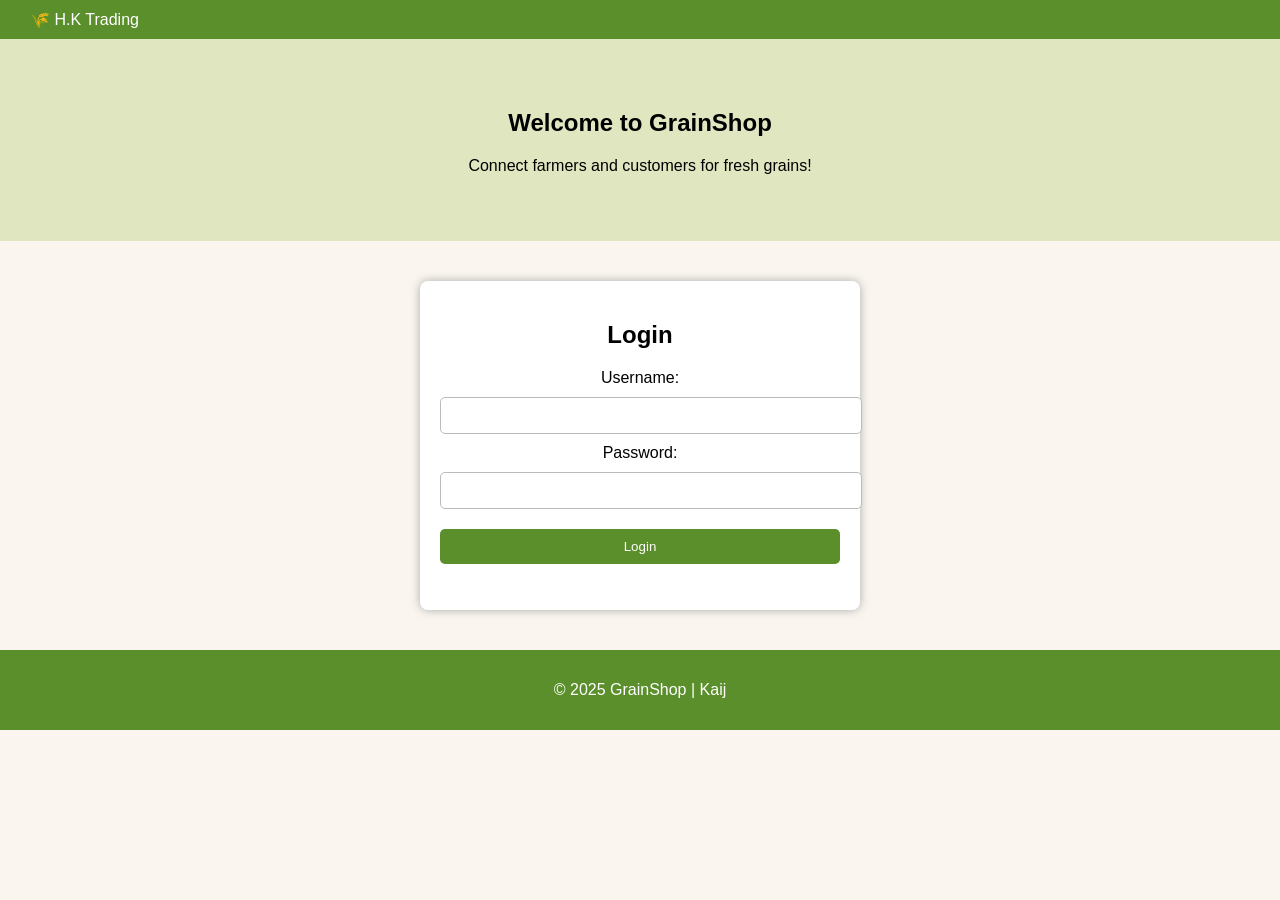
<file: index.html>
<!DOCTYPE html>
<html lang="en">
<head>
  <meta charset="UTF-8">
  <meta name="viewport" content="width=device-width, initial-scale=1.0">
  <title>GrainShop | Login</title>
  <link rel="stylesheet" href="style.css">
</head>
<body>
  <header class="navbar">
    <div class="logo">🌾 H.K Trading</div>
  </header>

  <section class="hero">
    <h1>Welcome to GrainShop</h1>
    <p>Connect farmers and customers for fresh grains!</p>
  </section>

  <section class="login-section">
    <h2>Login</h2>
    <form id="loginForm">
      <label>Username:</label>
      <input type="text" id="username" required>

      <label>Password:</label>
      <input type="password" id="password" required>

      <button type="submit">Login</button>
    </form>
    <p id="loginMessage" class="message"></p>
  </section>

  <footer>
    <p>© 2025 GrainShop | Kaij</p>
  </footer>

  <script src="script.js"></script>
</body>
</html>
</file>
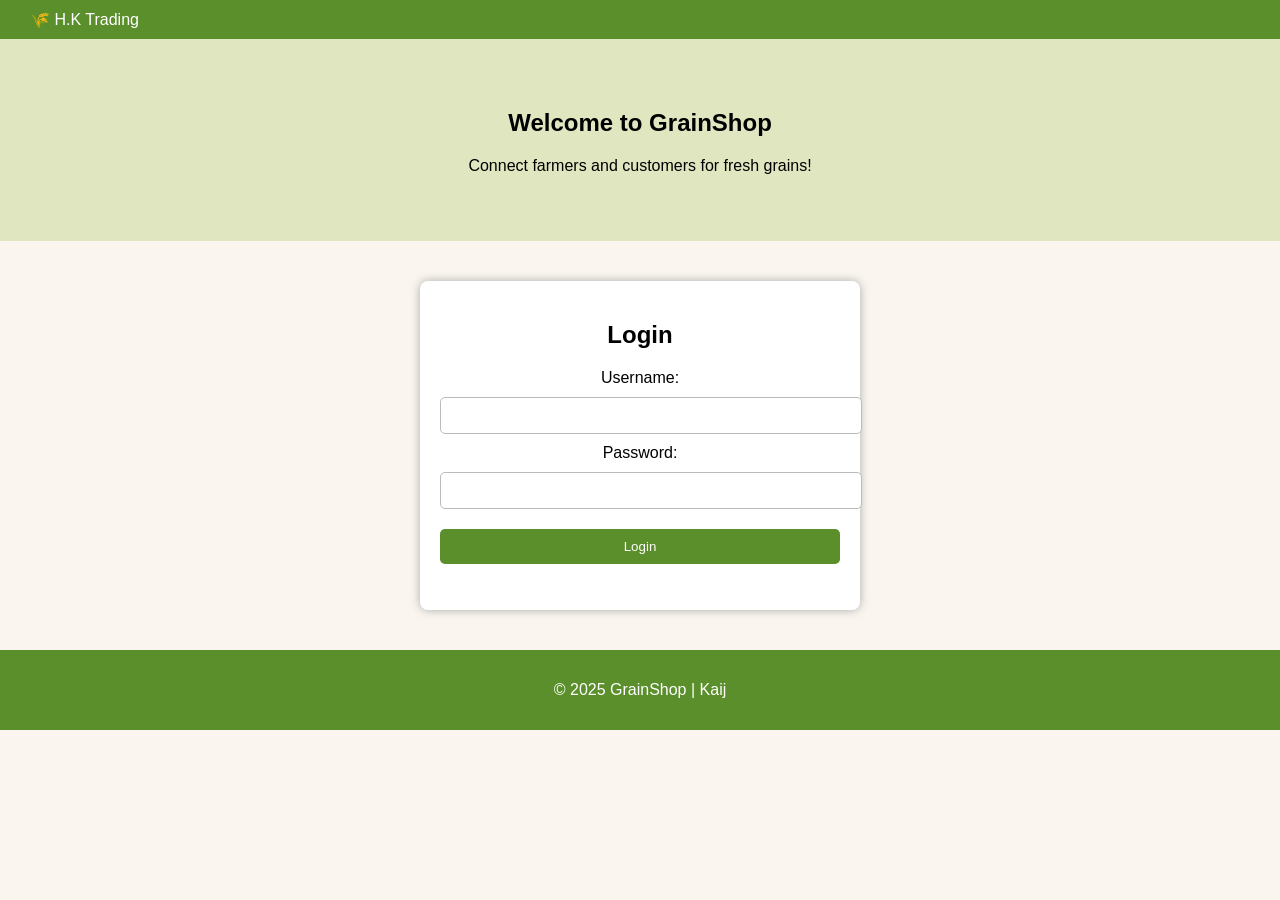
<file: profile.html>
<!DOCTYPE html>
<html lang="en">
<head>
  <meta charset="UTF-8">
  <meta name="viewport" content="width=device-width, initial-scale=1.0">
  <title>Profile | GrainShop</title>
  <link rel="stylesheet" href="style.css">
</head>
<body>
  <header class="navbar">
    <div class="logo">🌾 GrainShop</div>
    <nav>
      <a href="view-products.html">Products</a>
      <a href="sell.html">Sell</a> 
      <a href="profile.html" class="active">Profile</a>
      <a href="about.html">About</a>
      <a href="contact.html">Contact</a>
      <a href="#" id="logoutBtn">Logout</a>
    </nav>
  </header>

  <section class="profile-section">
    <h1>User Profile</h1>
    <div class="profile-container">
      <img src="https://cdn-icons-png.flaticon.com/512/149/149071.png" alt="Profile" class="profile-pic">
      <div class="profile-info">
        <h2 id="profileName">Loading...</h2>
        <p id="profileRole">Role: </p>
        <p id="profileEmail">Email: user@example.com</p>
        <p id="profilePhone">Phone: +91 98765 43210</p>
        <p id="profileAddress">Address: Solapur, Maharashtra</p>
      </div>
    </div>
    <div class="profile-links">
      <a href="view-products.html" id="customerLink" class="hidden">🛒 View Products</a>
    
    </div>
  </section>

  <footer>
    <p>© 2025 GrainShop | Solapur</p>
  </footer>

  <script src="script.js"></script>
</body>
</html>
</file>
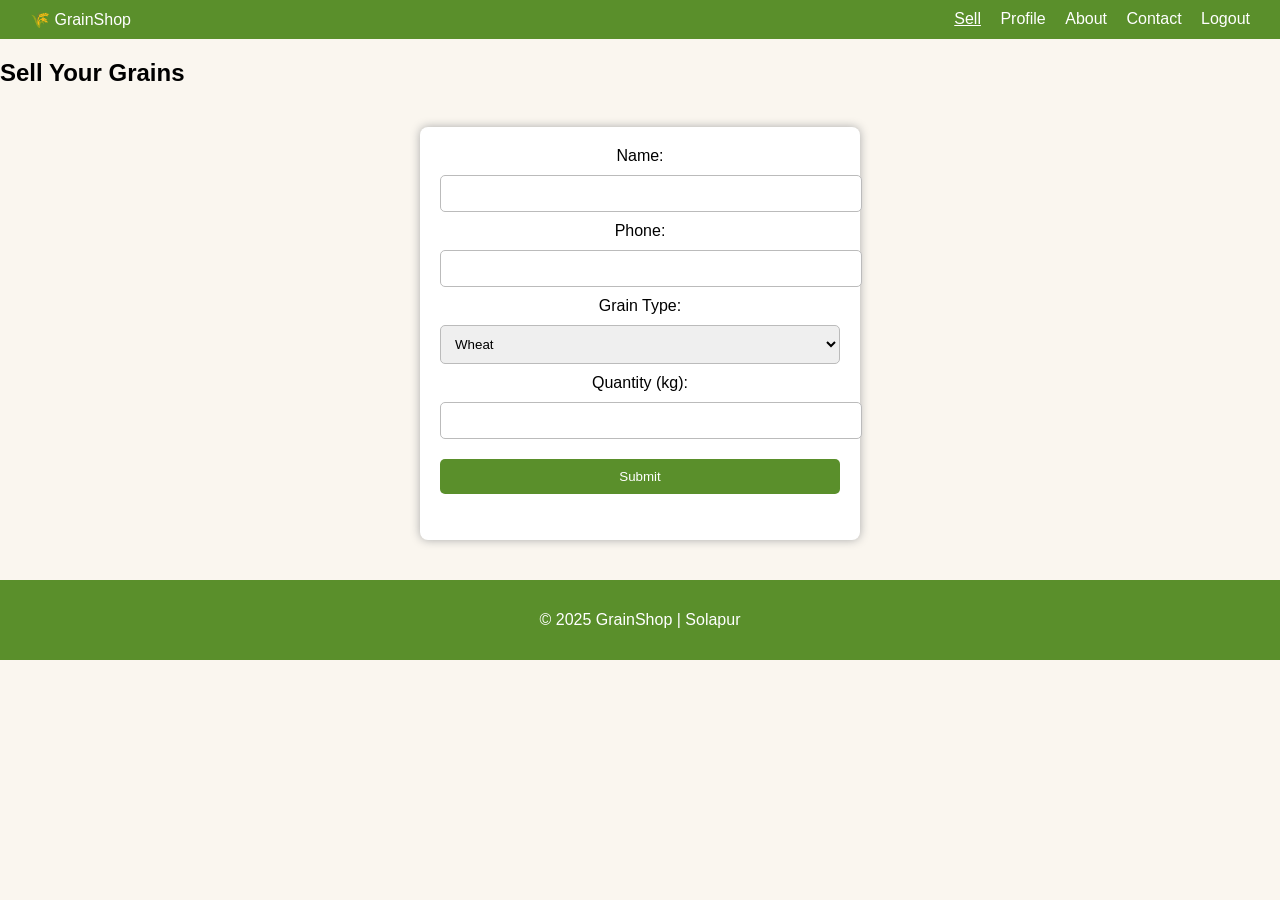
<file: sell.html>
<!DOCTYPE html>
<html lang="en">
<head>
  <meta charset="UTF-8">
  <meta name="viewport" content="width=device-width, initial-scale=1.0">
  <title>Sell Grains | GrainShop</title>
  <link rel="stylesheet" href="style.css">
</head>
<body>
  <header class="navbar">
    <div class="logo">🌾 GrainShop</div>
    <nav>
      <a href="sell.html" class="active">Sell</a>
      <a href="profile.html">Profile</a>
      <a href="about.html">About</a>
      <a href="contact.html">Contact</a>
      <a href="#" id="logoutBtn">Logout</a>
    </nav>
  </header>

  <section class="page-header">
    <h1>Sell Your Grains</h1>
  </section>

  <section class="form-section">
    <form id="sellForm">
      <label>Name:</label>
      <input type="text" id="farmerName" required>
      <label>Phone:</label>
      <input type="text" id="farmerPhone" required>
      <label>Grain Type:</label>
      <select id="grainType" required>
        <option>Wheat</option>
        <option>Jowar</option>
        <option>Bajra</option>
        <option>Other</option>
      </select>
      <label>Quantity (kg):</label>
      <input type="number" id="grainQty" required>
      <button type="submit">Submit</button>
    </form>
    <p id="sellMsg" class="message"></p>
  </section>

  <footer>
    <p>© 2025 GrainShop | Solapur</p>
  </footer>
  <script src="script.js"></script>
</body>
</html>
</file>
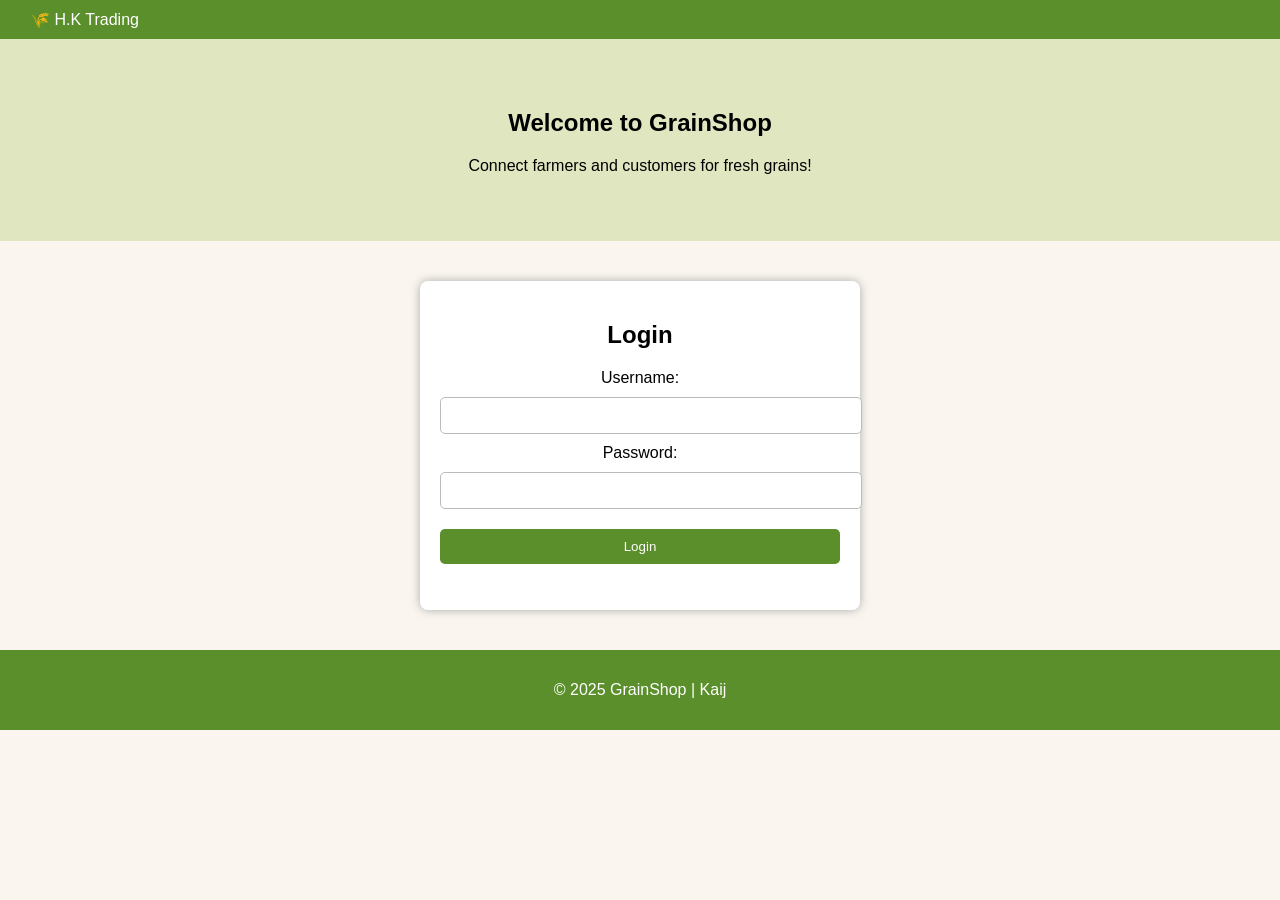
<file: viewproduct.html>
<!DOCTYPE html>
<html lang="en">
<head>
  <meta charset="UTF-8">
  <meta name="viewport" content="width=device-width, initial-scale=1.0">
  <title>Products | GrainShop</title>
  <link rel="stylesheet" href="style.css">
</head>
<body>
  <header class="navbar">
    <div class="logo">🌾 GrainShop</div>
    <nav>
      <a href="view-products.html" class="active">Products</a>
      <a href="profile.html">Profile</a>
      <a href="sell.html">Sell</a>
      <a href="about.html">About</a>
      <a href="contact.html">Contact</a>
      <a href="#" id="logoutBtn">Logout</a>
    </nav>
  </header>

  <section class="page-header">
    <h1>Available Grains</h1>
  </section>

  <section class="products-grid" id="productsGrid">
   
  </section>

  <footer>
    <p>© 2025 GrainShop | Solapur</p>
  </footer>

  <script src="script.js"></script>
  <script>
  
    const user = JSON.parse(localStorage.getItem("grainshopUser"));
    if(!user){
      alert("Please login first!");
      window.location.href = "index.html";
    }

    const products = [
      { name: "Wheat", price: 45 },
      { name: "Jowar", price: 40 },
      { name: "Bajra", price: 38 },
      { name: "Maize", price: 35 },
      { name: "Soyabin", price: 42 }
    ];

    const grid = document.getElementById("productsGrid");
    products.forEach(prod => {
      const card = document.createElement("div");
      card.className = "product-card";
      card.innerHTML = `
        <h3>${prod.name}</h3>
        <p>₹${prod.price}/kg</p>
        <button onclick="buyProduct('${prod.name}')">Buy</button>
      `;
      grid.appendChild(card);
    });

    // ---------- BUY PRODUCT ----------
    function buyProduct(product){
      if(user.role !== "Customer"){
        alert("Only customers can buy products!");
        return;
      }
      alert(`🛒 You selected to buy ${product}. (Feature coming soon)`);
    }
  </script>
</body>
</html>
</file>
<file: style.css>
body { font-family: Arial, sans-serif; background: #faf6ef; margin:0; }
.navbar { display:flex; justify-content:space-between; background:#5a8f2b; padding:10px 30px; color:white; }
.navbar a { color:white; margin-left:15px; text-decoration:none; }
.navbar a.active { text-decoration:underline; }
.hero { text-align:center; padding:50px 20px; background:#e0e7c0; }
.login-section, .form-section, .profile-section { max-width:400px; margin:40px auto; text-align:center; background:white; padding:20px; border-radius:8px; box-shadow:0 0 10px #aaa; }
input, select, button { width:100%; padding:10px; margin:10px 0; border-radius:5px; border:1px solid #bbb; }
button { background:#5a8f2b; color:white; border:none; cursor:pointer; }
button:hover { background:#4c7a22; }
.message { font-weight:bold; margin-top:10px; }
.products-grid { display:flex; justify-content:center; flex-wrap:wrap; gap:20px; padding:20px; }
.product-card { background:white; padding:20px; border-radius:8px; width:150px; text-align:center; box-shadow:0 0 10px #ccc; }
.hidden { display:none; }
.profile-pic { width:120px; border-radius:50%; margin-bottom:10px; }
footer { text-align:center; padding:15px; background:#5a8f2b; color:white; margin-top:30px; }
</file>
